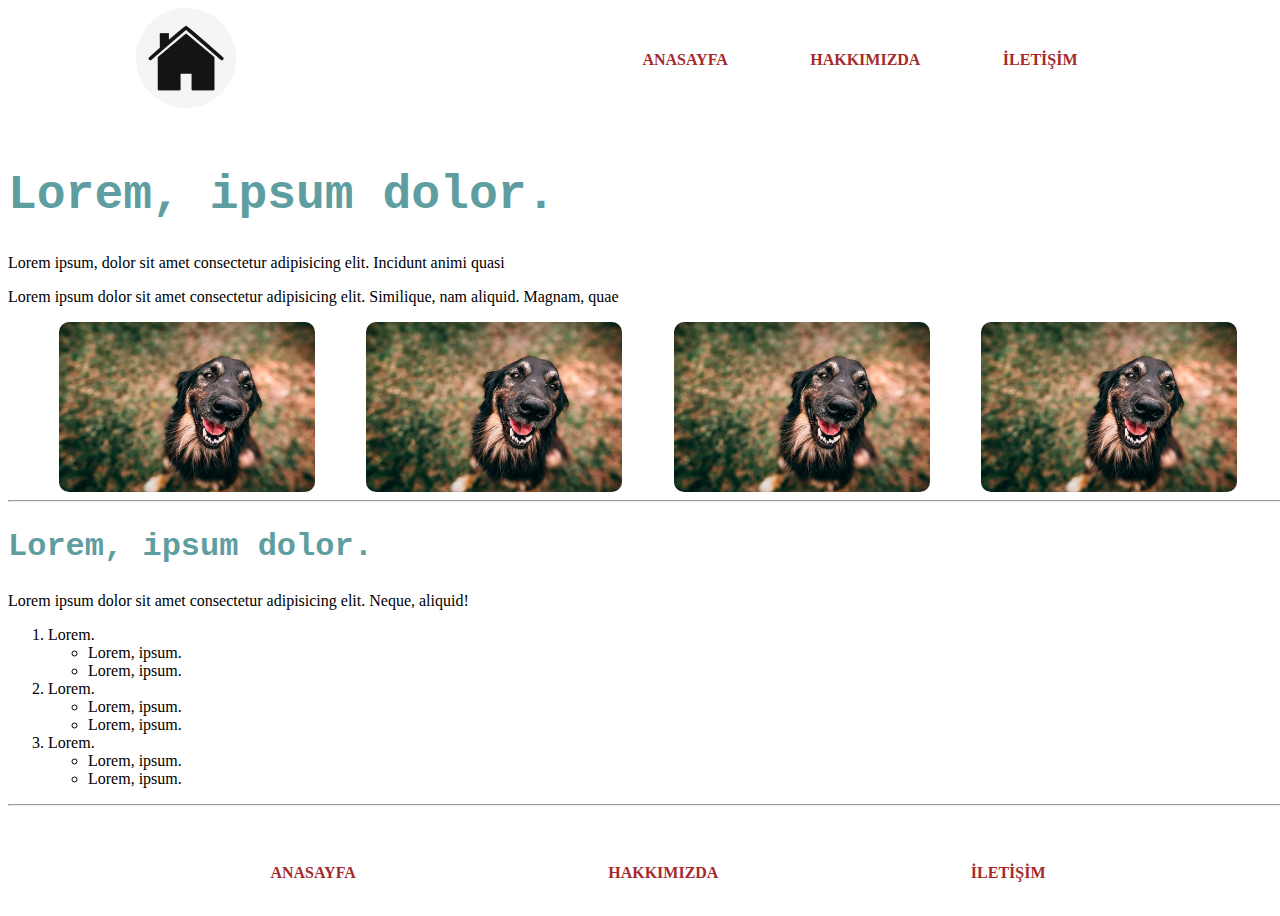
<file: HTML/hakkimizda.html>
<!DOCTYPE html>
<html lang="tr">
<head>
    <meta charset="UTF-8">
    <meta http-equiv="X-UA-Compatible" content="IE=edge">
    <meta name="viewport" content="width=device-width, initial-scale=1.0">
    <title>HAKKIMIZDA</title>
    <link rel="stylesheet" href="/CSS/hakkimizda.css">
</head>
<body>
  <!-- NAVBAR - START -->
<header class="header">
    <nav class="header-nav">
        <div class="img-container">
            <a href="index.html"><img src="/IMAGES/home.jpg" alt="" class="icon"></a>
        </div>
        <div class="listeler-container">
            <ul class="listeler">
                <li>
                    <a href="index.html">Anasayfa</a>
                </li>
                <li>
                    <a href="hakkimizda.html">HAKKIMIZDA</a>
                </li>
                <li>
                    <a href="iletisim.html">İLETİŞİM</a>
                </li>
            </ul>
        </div>
    </nav>
</header>
<!-- NAVBAR - END -->

<!-- CONTENT - START -->
<section>
    <!-- ARTİCLE - START -->
    <article>
        <h1>Lorem, ipsum dolor.</h1>
        <p>
            Lorem ipsum, dolor sit amet consectetur adipisicing elit. Incidunt animi quasi 
        </p>
        <p>
            Lorem ipsum dolor sit amet consectetur adipisicing elit. Similique, nam aliquid. Magnam, quae 
        </p>
        <div class="images-container">
            <img src="/IMAGES/dog.jpg" alt="köpek">
            <img src="/IMAGES/dog.jpg" alt="köpek">
            <img src="/IMAGES/dog.jpg" alt="köpek">
            <img src="/IMAGES/dog.jpg" alt="köpek">
        </div>
    </article>
<hr>
    <article>
        <h2>Lorem, ipsum dolor.</h2>
        <p>Lorem ipsum dolor sit amet consectetur adipisicing elit. Neque, aliquid!</p>
        <ol>
            <li>Lorem.
                <ul>
                    <li>Lorem, ipsum.</li>
                    <li>Lorem, ipsum.</li>
                </ul>
            </li>
            <li>Lorem.
                <ul>
                    <li>Lorem, ipsum.</li>
                    <li>Lorem, ipsum.</li>
                </ul>
            </li>
            <li>Lorem.
                <ul>
                    <li>Lorem, ipsum.</li>
                    <li>Lorem, ipsum.</li>
                </ul>
            </li>
        </ol>
    </article>
<hr>
    <!-- ARTİCLE - END -->
</section>    
<!-- CONTENT - END -->

<!-- FOOTER - START -->
<footer>    
    <nav>
        <ul class="footer-list">
            <li>
                <a href="index.html">Anasayfa</a>
            </li>
            <li>
                <a href="hakkimizda.html">HAKKIMIZDA</a>
            </li>
            <li>
                <a href="iletisim.html">İLETİŞİM</a>
            </li>
        </ul>
    </nav>
</footer>
<!-- FOOTER - END -->
</body>
</html>
</file>
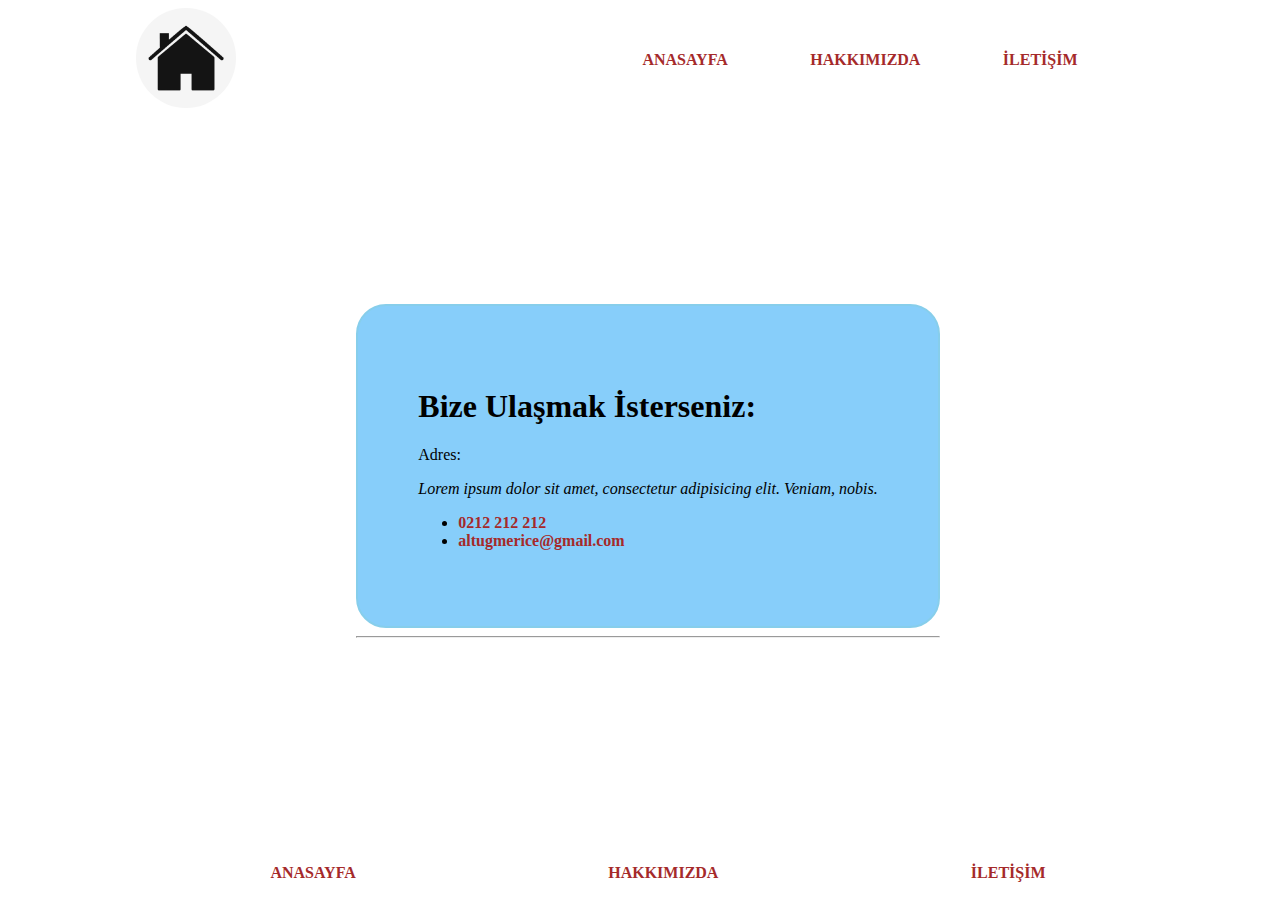
<file: HTML/iletisim.html>
<!DOCTYPE html>
<html lang="tr">
<head>
    <meta charset="UTF-8">
    <meta http-equiv="X-UA-Compatible" content="IE=edge">
    <meta name="viewport" content="width=device-width, initial-scale=1.0">
    <title>İLETİŞİM</title>
    <link rel="stylesheet" href="/CSS/iletisim.css">
</head>
<body>
  <!-- NAVBAR - START -->
<header class="header">
    <nav class="header-nav">
        <div class="img-container">
            <a href="index.html"><img src="/IMAGES/home.jpg" alt="" class="icon"></a>
        </div>
        <div class="listeler-container">
            <ul class="listeler">
                <li>
                    <a href="index.html">Anasayfa</a>
                </li>
                <li>
                    <a href="hakkimizda.html">HAKKIMIZDA</a>
                </li>
                <li>
                    <a href="iletisim.html">İLETİŞİM</a>
                </li>
            </ul>
        </div>
    </nav>
</header>
<!-- NAVBAR - END -->

<!-- CONTENT - START -->
<section>
    <!-- ARTİCLE - START -->
    <article class="article1">
        <h1>Bize Ulaşmak İsterseniz:</h1>
        <p>Adres:</p> 
        <address>Lorem ipsum dolor sit amet, consectetur adipisicing elit. Veniam, nobis.</address>
        <ul class="list">
            <li><a href="tel:0212 212 212" class="iletisim-bilgileri">0212 212 212</a></li>
            <li><a href="mailto:altugmerice@gmail.com" class="iletisim-bilgileri" >altugmerice@gmail.com</a></li>
        </ul>
    </article>
<hr>
    <!-- ARTİCLE - END -->
</section>    
<!-- CONTENT - END -->

<!-- FOOTER - START -->
<footer>    
    <nav>
        <ul class="footer-list">
            <li>
                <a href="index.html">Anasayfa</a>
            </li>
            <li>
                <a href="hakkimizda.html">HAKKIMIZDA</a>
            </li>
            <li>
                <a href="iletisim.html">İLETİŞİM</a>
            </li>
        </ul>
    </nav>
</footer>
<!-- FOOTER - END -->
</body>
</html>
</file>
<file: CSS/hakkimizda.css>
body{
    width: 100%;
    height: 100vh;
    display: flex;
    flex-direction: column;
    align-items: center;
    align-content: center;
    justify-content: space-between;
}

.icon{
    width: 100px;
    cursor: pointer;
    border-radius: 100%;
}

.header{
    width: 100%;
}

.img-container{
    width: 10%;
}
.header-nav{
display: flex;
flex-direction: row;
justify-content:space-around;
align-items:stretch;
align-content: stretch;
flex-wrap: wrap;
}

a{
    text-decoration: none;
    text-transform:uppercase;
    color: brown;
    font-size: 1rem;
    font-weight: 600;
}

.listeler-container{
    width: 50%;
    display: flex;
    flex-direction: row;
    justify-content: center;
    align-items: center;
    align-content: stretch;
}
.listeler{
    width: 100%;
    display: flex;
    flex-direction: row;
    justify-content: space-evenly;
    align-items: center;
    align-content: center;
    flex-wrap: wrap;
    list-style: none;
}

h1{
    font-size: 3rem;
    color: cadetblue;

    font-family:'Courier New', Courier, monospace;
}

h2{
    font-size: 2rem;
    color: cadetblue;
    font-family:'Courier New', Courier, monospace;
}
.dog{
    width: 30%;
}

.images-container{
display: flex;
flex-direction: row;
justify-content: space-evenly;
align-items: center;
align-content: stretch;
flex-wrap: wrap;
}

.images-container > img{
    width: 20%;
    border-radius: 10px;
}






















footer{
    width: 100%;
    display: flex;
    flex-direction: row;
    justify-content: center;
    align-items: center;
    align-content: stretch;
    flex-wrap: wrap;
}

footer > nav{
    width: 100%;
}
.footer-list{
    width: 100%;
    display: flex;
    flex-direction: row;
    justify-content: space-evenly;
    align-content: stretch;
    align-items: center;
    list-style: none;
    padding: 10px;
}
</file>
<file: CSS/iletisim.css>
body{
    width: 100%;
    height: 100vh;
    display: flex;
    flex-direction: column;
    align-items: center;
    align-content: center;
    justify-content: space-between;
}

.icon{
    width: 100px;
    cursor: pointer;
    border-radius: 100%;
}

.header{
    width: 100%;
}

.img-container{
    width: 10%;
}
.header-nav{
display: flex;
flex-direction: row;
justify-content:space-around;
align-items:stretch;
align-content: stretch;
flex-wrap: wrap;
}

a{
    text-decoration: none;
    text-transform:uppercase;
    color: brown;
    font-size: 1rem;
    font-weight: 600;
}

.listeler-container{
    width: 50%;
    display: flex;
    flex-direction: row;
    justify-content: center;
    align-items: center;
    align-content: stretch;
}
.listeler{
    width: 100%;
    display: flex;
    flex-direction: row;
    justify-content: space-evenly;
    align-items: center;
    align-content: center;
    flex-wrap: wrap;
    list-style: none;
}

.iletisim-bilgileri{
    text-transform: lowercase;
}

.article1{
    padding: 60px;
    border-radius: 30px;
    border: 2px solid skyblue;
    background-color: lightskyblue;
}















footer{
    width: 100%;
    display: flex;
    flex-direction: row;
    justify-content: center;
    align-items: center;
    align-content: stretch;
    flex-wrap: wrap;
}

footer > nav{
    width: 100%;
}
.footer-list{
    width: 100%;
    display: flex;
    flex-direction: row;
    justify-content: space-evenly;
    align-content: stretch;
    align-items: center;
    list-style: none;
    padding: 10px;
}
</file>
